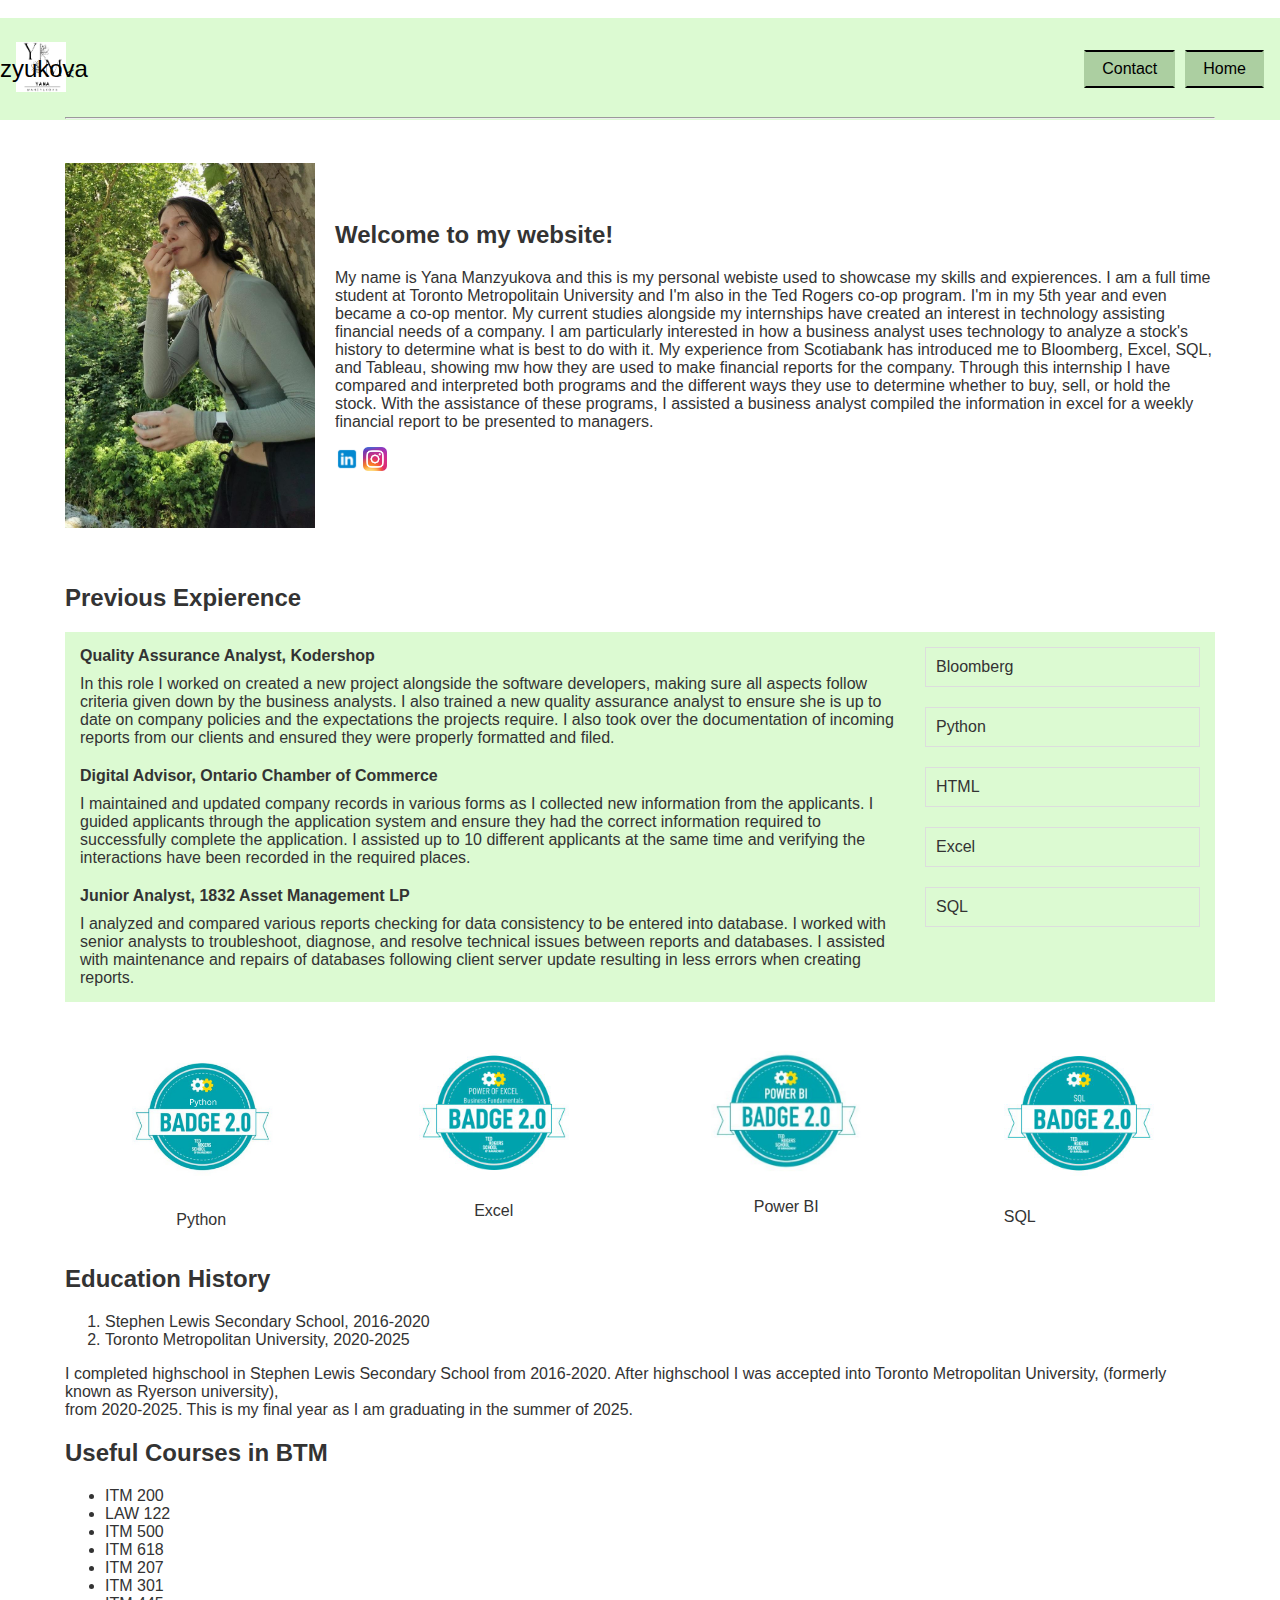
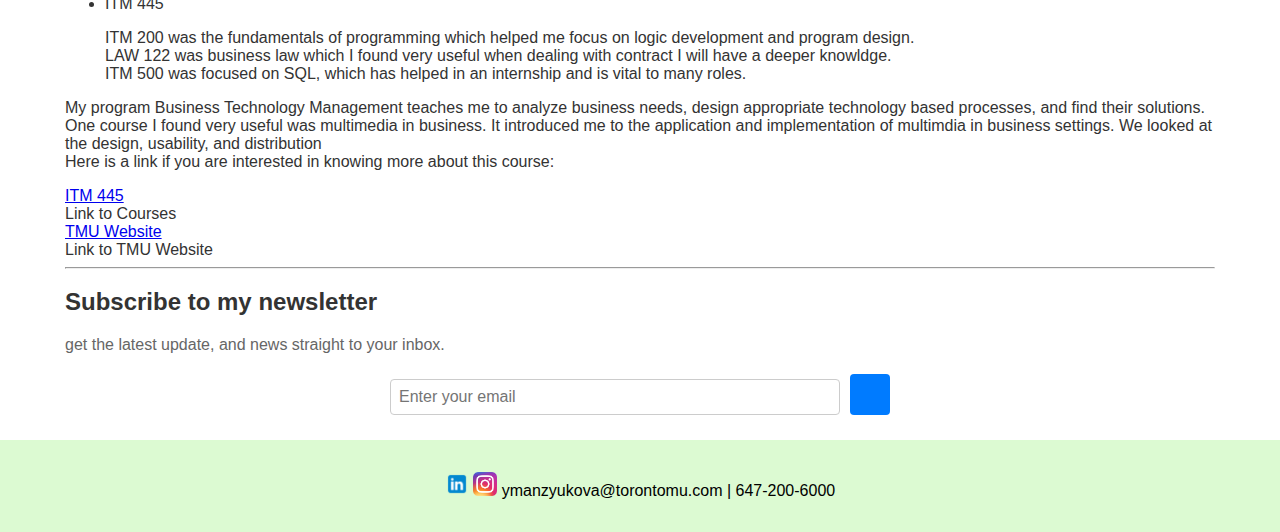
<file: index.html>
﻿<!DOCTYPE html>

<html lang="en" xmlns="http://www.w3.org/1999/xhtml">
<head>
    <meta charset="utf-8" />
    <meta name="viewport" contact="width=device-width, initial-scale=1.0">
    <title>Home</title>
    <link rel="stylesheet" href="style2.css">
    <script defer scr="form-handler.js"></script>
    <<meta name="description" content="Welcome to the portfolio of Yana Manzyukova, a skilled Business Analyst with expertise in SQL, HTML, Python, Excel. Explore my projects, skills, and experience.">
    <meta name="keywords" content="personal website, portfolio, yana manzyukova, web developer, designer, ">
    <meta name="author" content="Yana Manzyukova">
</head>
<body>
    <header>
        <div class="header-content">
            <a href="ym_logo.png" target="_blank" rel="noopener noreferrer" style="text-decoration: none;">
                <img src="ym_logo.png" alt="Logo" style="width:50px; height:50px;" />
            </a>
            <span class="header-text" style="font-size:24px;">Yana Manzyukova</span>
            <nav>
                <ul>
                    <li><a href="HTMLPage1.html">Contact</a></li>
                    <li><a href="index.html">Home</a></li>
                </ul>
            </nav>
        </div>
    </header>
    <br />
    <br />
    <br /> 
    <hr />
    <br />
    <br />
    <!--Part1 Image-->
    <div class="grid-container">
        <img src="this2.JPG" alt="Description" class="grid-image" />
        <div class="grid-text">
            <h2>Welcome to my website!</h2>
            <p>My name is Yana Manzyukova and this is my personal webiste used to showcase my skills and expierences. I am a full time student at Toronto Metropolitain University and I'm also in the Ted Rogers co-op program. I'm in my 5th year and even became a co-op mentor. My current studies alongside my internships have created an interest in technology assisting financial needs of a company. I am particularly interested in how a business analyst uses technology to analyze a stock's history to determine what is best to do with it. My experience from Scotiabank has introduced me to Bloomberg, Excel, SQL, and Tableau, showing mw how they are used to make financial reports for the company. Through this internship I have compared and interpreted both programs and the different ways they use to determine whether to buy, sell, or hold the stock. With the assistance of these programs, I assisted a business analyst compiled the information in excel for a weekly financial report to be presented to managers. </p>
            <p>
                <a href="https://www.linkedin.com/in/yana-manzyukova-b68437232/" target="_blank" rel="noopener noreferrer" style="text-decoration: none;">
                    <img src="linkedin-logo.png" alt="LinkedIn" style="width:24px; height:24px;" />
                </a>
                <a href="https://www.instagram.com/" target="_blank" rel="noopener noreferrer" style="text-decoration: none;">
                    <img src="instagram-logo.png" alt="Logo" style="width:24px; height:24px;" />
                </a>
                </p>
        </div>
    </div>
    <br />
    <br />
    <!--Part1 Text-->
    <h2>Previous Expierence</h2>
    <div class="container">
        <div class="main-content">
            <div class="box1">
                <div class="header">Quality Assurance Analyst, Kodershop</div>
                <div class="content1">In this role I worked on created a new project alongside the software developers, making sure all aspects follow criteria given down by the business analysts. I also trained a new quality assurance analyst to ensure she is up to date on company policies and the expectations the projects require. I also took over the documentation of incoming reports from our clients and ensured they were properly formatted and filed.</div>
            </div>
            <div class="box2">
                <div class="header">Digital Advisor, Ontario Chamber of Commerce</div>
                <div class="content">I maintained and updated company records in various forms as I collected new information from the applicants. I guided applicants through the application system and ensure they had the correct information required to successfully complete the application. I assisted up to 10 different applicants at the same time and verifying the interactions have been recorded in the required places.</div>
            </div>
            <div class="box3">
                <div class="header">Junior Analyst, 1832 Asset Management LP</div>
                <div class="content">I analyzed and compared various reports checking for data consistency to be entered into database. I worked with senior analysts to troubleshoot, diagnose, and resolve technical issues between reports and databases. I assisted with maintenance and repairs of databases following client server update resulting in less errors when creating reports.</div>
            </div>
        </div>

        <div class="sidebar">
            <div class="sidebar-item">Bloomberg</div>
            <div class="sidebar-item">Python</div>
            <div class="sidebar-item">HTML</div>
            <div class="sidebar-item">Excel</div>
            <div class="sidebar-item">SQL</div>
        </div>
    </div>
    <br />
    <br />
    <!--Part2-->
    <!--make the text align in the center-->
    <div class="gallery">
        <div class="gallery-item">
            <img src="python.png" alt="Python" class="image" />
            <p class="caption">Python</p>
        </div>
        <div class="gallery-item">
            <img src="excel.jpg" alt="Excel" class="image" />
            <p class="caption">Excel</p>
        </div>
        <div class="gallery-item">
            <img src="power_bi.jpg" alt="Power BI" class="image" />
            <p class="caption">Power BI</p>
        </div>
        <div class="gallery-item">
            <img src="sql.jpg" alt="SQL" class="image" />
            <p class="SQL">SQL</p>
        </div>
    </div>
    <!--Part3-->
    <h2>Education History</h2>
    <ol>
        <li>Stephen Lewis Secondary School, 2016-2020</li>
        <li>Toronto Metropolitan University, 2020-2025</li>
    </ol>
    <p>I completed highschool in Stephen Lewis Secondary School from 2016-2020. After highschool I was accepted into Toronto Metropolitan University, (formerly known as Ryerson university),<br /> from 2020-2025. This is my final year as I am graduating in the summer of 2025.</p>
    <h2>Useful Courses in BTM</h2>
    <ul>
        <li>ITM 200</li>
        <li>LAW 122</li>
        <li>ITM 500</li>
        <li>ITM 618</li>
        <li>ITM 207</li>
        <li>ITM 301</li>
        <li>ITM 445</li>
    </ul>
    <blockquote>ITM 200 was the fundamentals of programming which helped me focus on logic development and program design.<br />LAW 122 was business law which I found very useful when dealing with contract I will have a deeper knowldge.<br />ITM 500 was focused on SQL, which has helped in an internship and is vital to many roles.</blockquote>
    <p>
        My program Business Technology Management teaches me to analyze business needs, design appropriate technology based processes, and find their solutions.<br />One course I found very useful was multimedia in business. It introduced me to the application and implementation of multimdia in business settings. We looked at the design, usability, and distribution
        <br />Here is a link if you are interested in knowing more about this course:
    <p>

        <div class="link-container">
            <div class="linkrow">
                <div class="link-item">
                    <a href="https://www.torontomu.ca/calendar/2024-2025/courses/information-technology-management/ITM/445/">ITM 445</a>
                </div>
                <div class="link-item">Link to Courses</div>
            </div>
            <div class="linkrow">
                <div class="link-item">
                    <a href="https://www.torontomu.ca/">TMU Website</a>
                </div>
                <div class="link-item">Link to TMU Website</div>
            </div>
        </div>

        <hr />
      </p>
    <section class="subscription-section">
        <h2>Subscribe to my newsletter</h2>
        <p>get the latest update, and news straight to your inbox.</p>
        <form action="your-server-endpoint" method="post" class="subscription-form">
            <input type="email" name="email" placeholder="Enter your email" required class="email-input" />
            <button type="submit" class="subscription-button" aria-label="Enter your email address to subscribe"></button>
        </form>
    </section>
    <br />
    <br />
    <br />
    <br />
    <br />
    <!--footer-->
    <footer>
        <p>
            <a href="https://www.linkedin.com/in/yana-manzyukova-b68437232/" target="_blank" rel="noopener noreferrer" style="text-decoration: none;">
                <img src="linkedin-logo.png" alt="LinkedIn" style="width:24px; height:24px;" />
            </a>
            <a href="https://www.instagram.com/" target="_blank" rel="noopener noreferrer" style="text-decoration: none;">
                <img src="instagram-logo.png" alt="Logo" style="width:24px; height:24px;" />
            </a>
            ymanzyukova@torontomu.com | 647-200-6000
        </p>
    </footer>
</body>
</html>
</file>
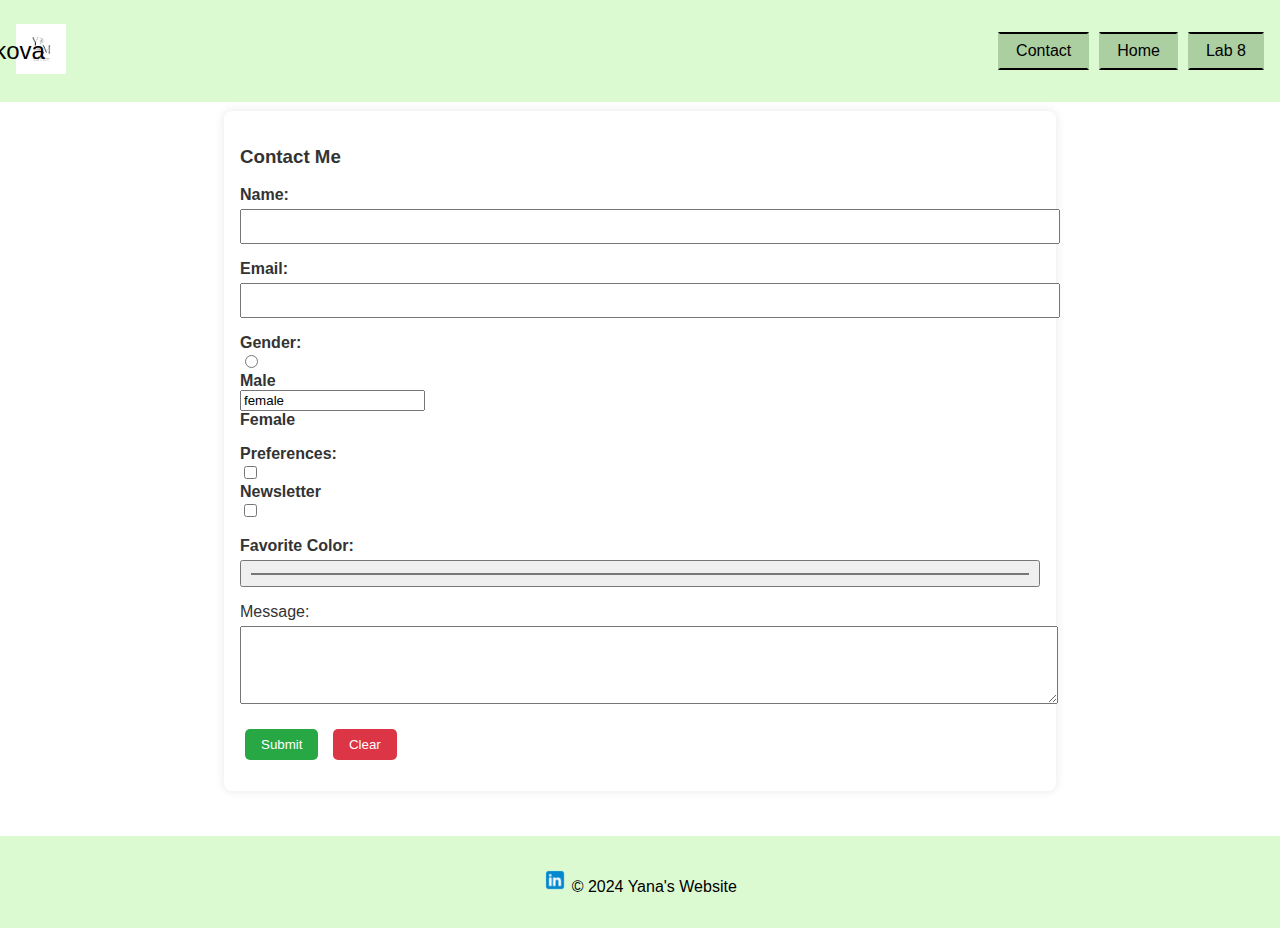
<file: HTMLPage1.html>
﻿<!DOCTYPE html>

<html lang="en" xmlns="http://www.w3.org/1999/xhtml">
<head>
    <meta charset="utf-8" />
    <meta name="viewport" contact="width=device-width, initial-scale=1.0">
    <title>Contact Form</title>
    <link rel="stylesheet" href="style2.css">
    <script defer scr="form-handler.js"></script>
</head>
<body>


    <!--navigation bar-->
    <header>
        <div class="header-content">
            <a href="Y (1).png" target="_blank" rel="noopener noreferrer" style="text-decoration: none;">
                <img src="Y (1).png" alt="Logo" style="width:50px; height:50px;" />
            </a>
            <span class="header-text" style="font-size:24px;">Yana Manzyukova</span>
            <nav>
                <ul>
                    <li><a href="HTMLPage1.html">Contact</a></li>
                    <li><a href="index.html">Home</a></li>
                    <li><a href="lab8.html">Lab 8</a></li>
                </ul>
            </nav>
        </div>
    </header>
    <br />
    <br />
    <br />

    <!--contact form-->
    <main>
        <section id="contact">
            <h3>Contact Me</h3>
            <form id="contactForm">
                <p>
                    <label for="name">Name:</label>
                    <input type="text" id="name" required>
                </p>
                <p>
                    <label for="email">Email:</label>
                    <input type="email" id="email" required>
                </p>
                <p>
                    <label for="gender">Gender:</label>
                    <input type="radio" id="male" name="gender" value="male">
                    <label for="male">Male</label>
                    <input form="radio" id="female" name="gender" value="female">
                    <label for="female">Female</label>
                </p>
                <p>
                    <label for="preferences">Preferences:</label>
                    <input type="checkbox" id="newsletter" name="preferences" value="newsletter">
                    <label for="newsletter">Newsletter</label>
                    <input type="checkbox" id="updates" name="preferences" value="updates">
                    <label for="updates"></label>
                </p>
                <p>
                    <label for="favColor">Favorite Color:</label>
                    <input type="color" id="favColor">
                </p>
                <p>
                    <lable for="message">Message:</lable>
                    <textarea id="message" rows="4" cols="30"></textarea>
                </p>
                <p>
                    <input type="submit" value="Submit">
                    <input type="reset" id="clear" value="Clear">
                </p>
            </form>
        </section>
    </main>
    <br />
    <br />
    <br />
    <br />
    <br />


    <!--footer-->
    <footer>
        <p>
            <a href="https://www.linkedin.com/in/yana-manzyukova-b68437232/" target="_blank" rel="noopener noreferrer" style="text-decoration: none;">
                <img src="linkedin-logo.png" alt="LinkedIn" style="width:24px; height:24px;" />
            </a>
            &copy; 2024 Yana's Website
        </p>
    </footer>
</body>
</html>
</file>
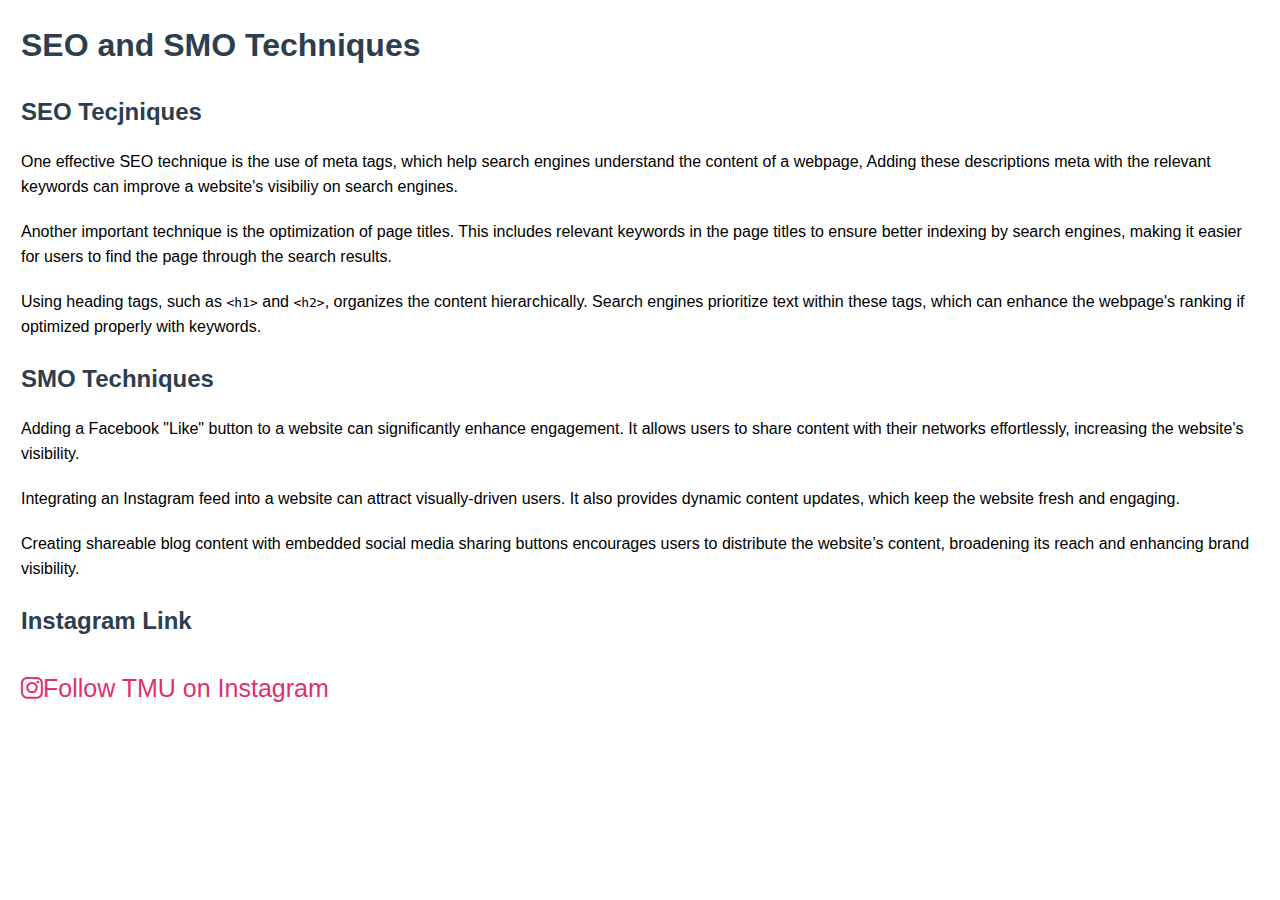
<file: index2.html>
﻿<!DOCTYPE html>

<html lang="en" xmlns="http://www.w3.org/1999/xhtml">
<head>
    <meta charset="utf-8" />
    <title>SEO and SMO Lab</title>
    <meta name="description" content="SEO and SMO lab webpage with educational content and an Instagram link" />
    <meta name="keywords" content="SEO, SMO, Search Engine Optimization, Social Media Optimization, Web Design" />
    <meta name="author" content="Yana Manzyukova" />
    <meta name="viewport" content="width=device-width, initial-scale=1.0" />
    <link rel="stylesheet" href="https://cdnjs.cloudflare.com/ajax/libs/font-awesome/6.5.1/css/all.min.css" />
    <style>
        body{font-family:Arial, sans-serif;
             margin:21px;
             line-height:1.56;
        }
        h1,h2{
            color:#2c3e50;
        }
        p{
            margin-bottom:20px;
        }
        .instagram-link{
            margin-top:30px;
        }
        .instagram-link a{
            text-decoration:none;
            font-size:25px;
            color:#e1306c;
        }
        .instagram-link a:hover{
            color:#c13584;
        }

    </style>
</head>
<body>
    <h1>SEO and SMO Techniques</h1>
    <h2>SEO Tecjniques</h2>
    <p>
        One effective SEO technique is the use of meta tags, which help search engines understand the content of a webpage, Adding these descriptions meta with the relevant keywords can improve a website's visibiliy on search engines.
    </p>
    <p>
        Another important technique is the optimization of page titles. This includes relevant keywords in the page titles to ensure better indexing by search engines, making it easier for users to find the page through the search results.
    </p>
    <p>
        Using heading tags, such as <code>&lt;h1&gt;</code> and <code>&lt;h2&gt;</code>, organizes the content hierarchically. Search engines prioritize text within these tags, which can enhance the webpage's ranking if optimized properly with keywords.
    </p>
    <h2>SMO Techniques</h2>
    <p>
        Adding a Facebook "Like" button to a website can significantly enhance engagement. It allows users to share content with their networks effortlessly, increasing the website's visibility.
    </p>
    <p>
        Integrating an Instagram feed into a website can attract visually-driven users. It also provides dynamic content updates, which keep the website fresh and engaging.
    </p>
    <p>
        Creating shareable blog content with embedded social media sharing buttons encourages users to distribute the website’s content, broadening its reach and enhancing brand visibility.
    </p>
    <h2>Instagram Link</h2>
    <div class="instagram-link">
        <a href="https://www.instagram.com/torontomet/?hl=en" target="_blank" title="Visit TMU's Instagram">
            <i class="fab fa-instagram"></i>Follow TMU on Instagram
        </a>
    </div>
</body>
</html>
</file>
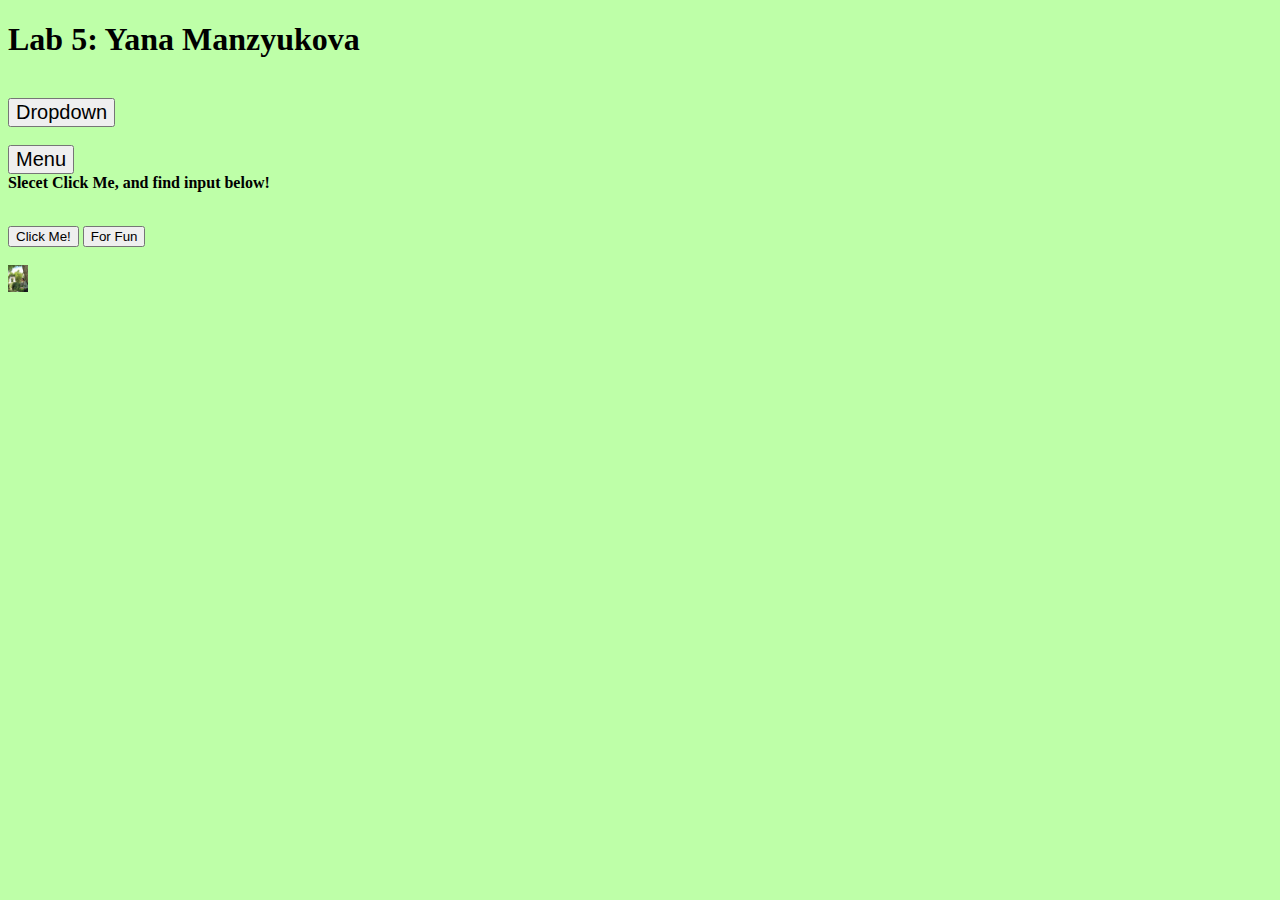
<file: lab5.html>
﻿<!DOCTYPE html>
<!--<script src="Script2.js"></script>-->

<html lang="en" xmlns="http://www.w3.org/1999/xhtml">
<head>
    <meta charset="utf-8" />
    <link rel="stylesheet" href="style.css">
    <title>Home</title>
</head>
<body>
    <h1>Lab 5: Yana Manzyukova</h1>
    <br />

    <div id="dropdown">
    <button onclick="myFunction()" class="dropbtn">Dropdown</button>
        <div id="myDropdown" class="dropdown-content">
            <a href="Lab3.html">Page1</a>
            <a href="https://www.torontomu.ca/" target="_blank">Page2</a>
            <a href="https://www.google.com/search?q=linked+in&rlz=1C1ONGR_enCA1123CA1123&oq=linked+in&gs_lcrp=EgZjaHJvbWUyBggAEEUYOTIPCAEQLhgKGMcBGNEDGIAEMg8IAhAuGAoYxwEY0QMYgAQyCQgDEAAYChiABDIJCAQQABgKGIAEMgkIBRAAGAoYgAQyCQgGEAAYChiABDIGCAcQBRhA0gEIMTUwOWowajeoAgCwAgA&sourceid=chrome&ie=UTF-8">Page3</a>
        </div>
    </div>
    <br />
    <div id="Menu">
        <button onclick="myMenu" class="dropbtn">Menu</button>
    </div>

    <b>Slecet Click Me, and find input below!</b>
    <p id="myInput"></p>
    <br />

    <button onclick="firsteventhandler()">Click Me!</button>
    <button onclick="secondeventhandler()">For Fun</button>
    <br />
    <br />

    <img src="this.jpg" alt="My Image" id="myImage" style="width:20px" onclick="imgClick();" >

</body>
</html>
</file>
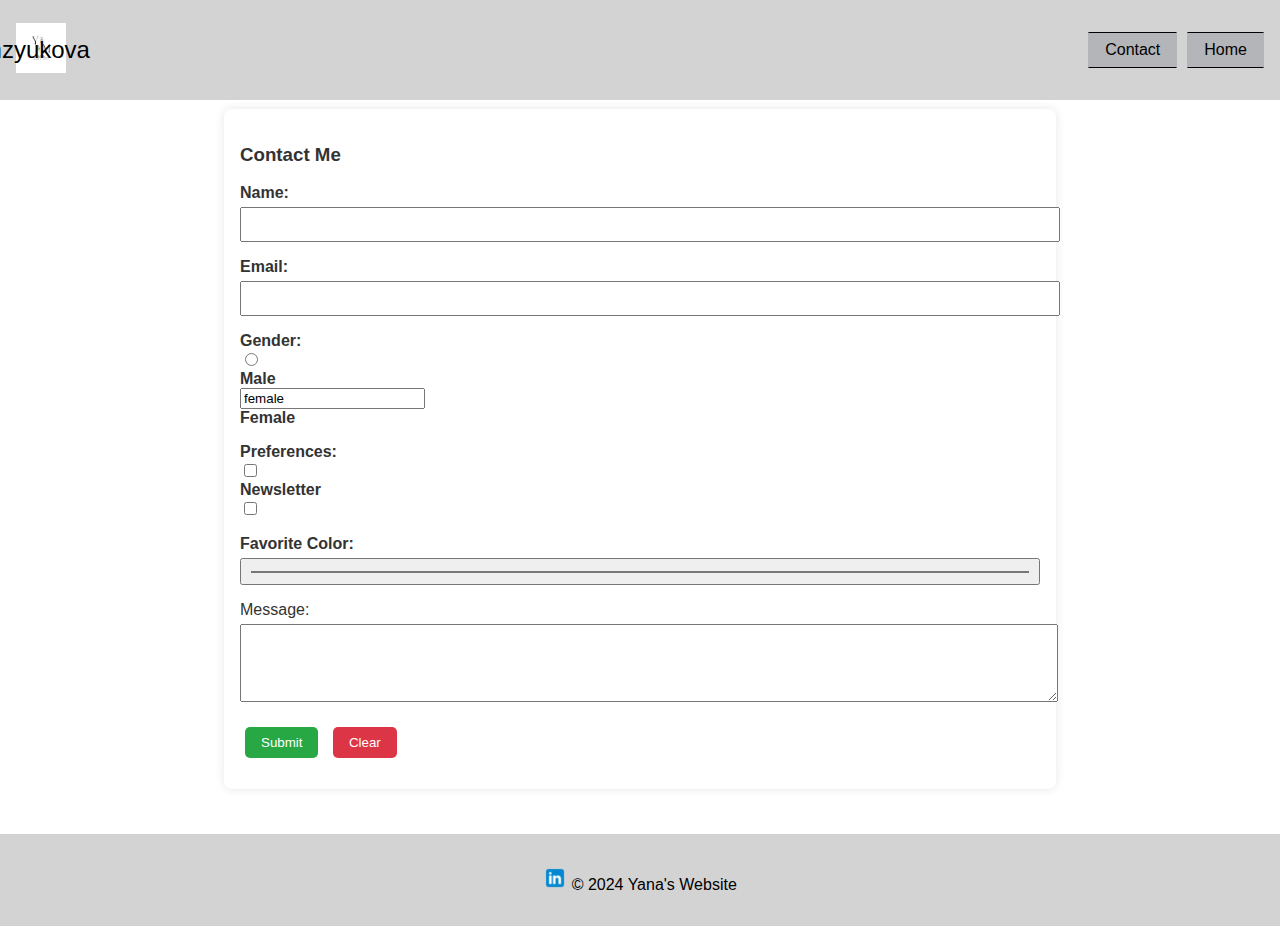
<file: Solution2/HTMLPage1.html>
﻿<!DOCTYPE html>

<html lang="en" xmlns="http://www.w3.org/1999/xhtml">
<head>
    <meta charset="utf-8" />
    <meta name="viewport" contact="width=device-width, initial-scale=1.0">
    <title>Contact Form</title>
    <link rel="stylesheet" href="style2.css">
    <script defer scr="form-handler.js"></script>
</head>
<body>


    <!--navigation bar-->
    <header>
        <div class="header-content">
            <a href="Y (1).png" target="_blank" rel="noopener noreferrer" style="text-decoration: none;">
                <img src="Y (1).png" alt="Logo" style="width:50px; height:50px;" />
            </a>
            <span class="header-text" style="font-size:24px;">Yana Manzyukova</span>
            <nav>
                <ul>
                    <li><a href="HTMLPage1.html">Contact</a></li>
                    <li><a href="Lab3.html">Home</a></li>
                </ul>
            </nav>
        </div>
    </header>
    <br />
    <br />
    <br />

    <!--contact form-->
    <main>
        <section id="contact">
            <h3>Contact Me</h3>
            <form id="contactForm">
                <p>
                    <label for="name">Name:</label>
                    <input type="text" id="name" required>
                </p>
                <p>
                    <label for="email">Email:</label>
                    <input type="email" id="email" required>
                </p>
                <p>
                    <label for="gender">Gender:</label>
                    <input type="radio" id="male" name="gender" value="male">
                    <label for="male">Male</label>
                    <input form="radio" id="female" name="gender" value="female">
                    <label for="female">Female</label>
                </p>
                <p>
                    <label for="preferences">Preferences:</label>
                    <input type="checkbox" id="newsletter" name="preferences" value="newsletter">
                    <label for="newsletter">Newsletter</label>
                    <input type="checkbox" id="updates" name="preferences" value="updates">
                    <label for="updates"></label>
                </p>
                <p>
                    <label for="favColor">Favorite Color:</label>
                    <input type="color" id="favColor">
                </p>
                <p>
                    <lable for="message">Message:</lable>
                    <textarea id="message" rows="4" cols="30"></textarea>
                </p>
                <p>
                    <input type="submit" value="Submit">
                    <input type="reset" id="clear" value="Clear">
                </p>
            </form>
        </section>
    </main>
    <br />
    <br />
    <br />
    <br />
    <br />


    <!--footer-->
    <footer>
        <p>
            <a href="https://www.linkedin.com/in/yana-manzyukova-b68437232/" target="_blank" rel="noopener noreferrer" style="text-decoration: none;">
                <img src="linkedin-logo.png" alt="LinkedIn" style="width:24px; height:24px;" />
            </a>
            &copy; 2024 Yana's Website
        </p>
    </footer>
</body>
</html>
</file>
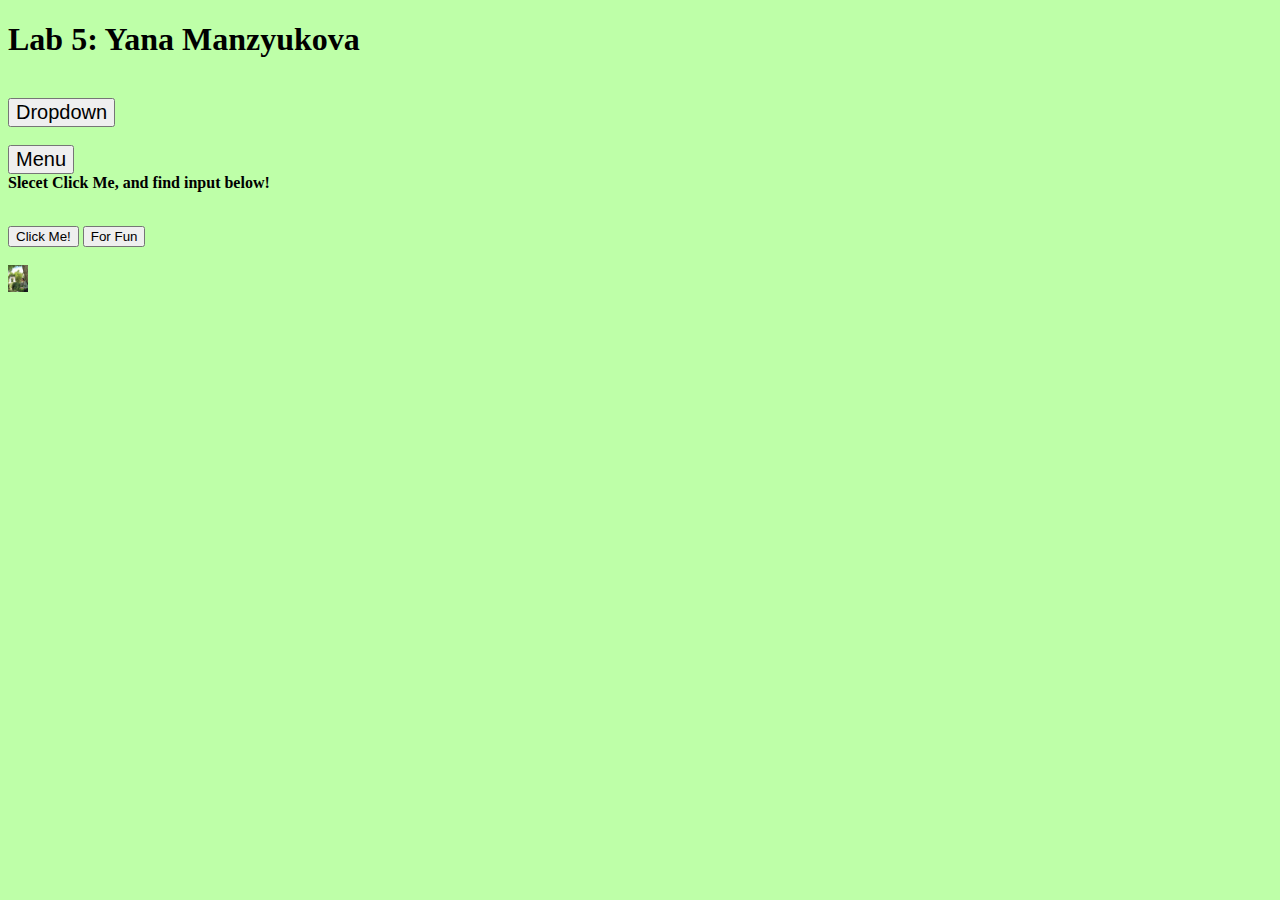
<file: Solution2/lab5.html>
﻿<!DOCTYPE html>
<!--<script src="Script2.js"></script>-->

<html lang="en" xmlns="http://www.w3.org/1999/xhtml">
<head>
    <meta charset="utf-8" />
    <link rel="stylesheet" href="style.css">
    <title>Home</title>
</head>
<body>
    <h1>Lab 5: Yana Manzyukova</h1>
    <br />

    <div id="dropdown">
    <button onclick="myFunction()" class="dropbtn">Dropdown</button>
        <div id="myDropdown" class="dropdown-content">
            <a href="Lab3.html">Page1</a>
            <a href="https://www.torontomu.ca/" target="_blank">Page2</a>
            <a href="https://www.google.com/search?q=linked+in&rlz=1C1ONGR_enCA1123CA1123&oq=linked+in&gs_lcrp=EgZjaHJvbWUyBggAEEUYOTIPCAEQLhgKGMcBGNEDGIAEMg8IAhAuGAoYxwEY0QMYgAQyCQgDEAAYChiABDIJCAQQABgKGIAEMgkIBRAAGAoYgAQyCQgGEAAYChiABDIGCAcQBRhA0gEIMTUwOWowajeoAgCwAgA&sourceid=chrome&ie=UTF-8">Page3</a>
        </div>
    </div>
    <br />
    <div id="Menu">
        <button onclick="myMenu" class="dropbtn">Menu</button>
    </div>

    <b>Slecet Click Me, and find input below!</b>
    <p id="myInput"></p>
    <br />

    <button onclick="firsteventhandler()">Click Me!</button>
    <button onclick="secondeventhandler()">For Fun</button>
    <br />
    <br />

    <img src="this.jpg" alt="My Image" id="myImage" style="width:20px" onclick="imgClick();" >

</body>
</html>
</file>
<file: style2.css>
/* Basic styling for layout and colors */
body {
	font-family: Arial, sans-serif;
	color: #333;
	margin: 65px;
	padding: 0;
}
/*header and footer*/
header, footer {
	background-color: #dcfad2;
	color: black;
	text-align: center;
	padding: 1rem;
	margin: -65px;
}

.header-content{
	display:flex;
	align-items:center;
	justify-content:space-between;
}

.header-text {
	margin-left: -1170px;
	font-size: 24px;
}
/*navigation elements*/
nav ul {
	list-style-type: none;
	padding: 0;
	display: flex;
	gap: 10px;
}

	nav ul li {
		display: inline;
	}

		nav ul li a {
			display: inline-block;
			padding: 8px 16px;
			color: black;
			background-color: #accfa1;
			text-decoration: none;
			border: 2px solid transparent;
			border-block-color: black;
			transition: background-color 0.3s, border-color 0.3s;
		}
/*Part1*/
.grid-container {
	display: grid;
	grid-template-columns: auto 1fr;
	gap: 20px;
	align-items: center;
}

.grid-image {
	width: 250px;
	height: auto;
}

.grid-text {
	max-width: 1000px;
}
/*Part2*/
.container {
	display: grid;
	grid-template-columns: 3fr 1fr;
	background-color: #dcfad2;
	padding: 15px;
	gap: 20px;
}
.main-content{
	display:flex;
	flex-direction: column;
	gap:20px;
}
.box{
	padding:10px;
	border:1px solid #ddd;
}
.header{
	font-weight:bold;
	margin-bottom:10px;
}
.sidebar{
	display:flex;
	flex-direction:column;
	gap:20px;
}
.sidebar-item{
	padding:10px;
	border:1px solid #ddd;
}

/*Part3*/
.gallery{
	display:flex;
	justify-content:space-around;
	flex-wrap:wrap;
	gap:20px;
}
.gallery.item{
	text-align:center;
	display: flex;
	flex-direction: column;
	align-items: center;
}
.image{
	width:150px;
	height:auto;
}
.caption{
	margin-top:10px;
	text-align: center;
}

/*subscription*/
.subsription-section {
	background-color: #dcfad2;
	padding: 40px 20px;
	text-align: center;
	border-radius: 8px;
	max-width: 600px;
	margin: 0 auto;
	box-shadow: 0px 4px 8px rgba(0,0,0,0.1);
}
.subscription-selection h2{
	font-size:24px;
	margin-bottom:10px;
}
.subscription-section p{
	font-size:16px;
	color:#666;
	margin-bottom:20px;
}
.subscription-form{
	display:flex;
	flex-direction:row;
	justify-content:center;
	gap:10px;
	max-width:500px;
	margin:0 auto;
}
.email-input{
	padding:10px;
	font-size:16px;
	border:1px solid#ccc;
	border-radius:4px;
	width:70%;
	outline:none;
}
.email-input:focus {
	border-color: #007bff;
}
.subscription-button{
	padding:10px 20px;
	font-size:16px;
	color:white;
	background-color:#007bff;
	border:none;
	border-radius:4px;
	cursor:pointer;
	transition:background-color 0.3s ease;
}
.subscription-button:hover{
	background-color:#0056b3;
}

main {
	max-width: 800px;
	margin: 20px auto;
	padding: 1rem;
	background-color: white;
	border-radius: 8px;
	box-shadow: 0px 0px 10px rgba(0, 0, 0, 0.1);
}

form p {
	margin-bottom: 10px;
}

label {
	display: block;
	font-weight: bold;
}

input[type="text"],
input[type="email"],
textarea,
input[type="color"] {
	width: 100%;
	padding: 0.5rem;
	margin-top: 5px;
}

input[type="submit"], input[type="reset"] {
	padding: 0.5rem 1rem;
	margin: 5px;
	border: none;
	border-radius: 5px;
	cursor: pointer;
}

input[type="submit"] {
	background-color: #28a745;
	color: white;
}

input[type="reset"] {
	background-color: #dc3545;
	color: white;
}
</file>
<file: style.css>
/*Dropdown Button*/
.dropbtn{
	font-size: 20px;}

.dropdown{
	position:relative;
    float:right;
	display:inline-block;}

.dropdown-content {
	display: none;
	position: absolute;
	background-color: #eaf7e1;
	min-width:200px;
}

.dropdown-content a{
	display:block;
}

.dropdown-content a:hover {background-color: #f1f1f1}

.show {display:block;}

body {
	window .addEventListener("load", function () { changeBackground('#beffa8') });
	background: #beffa8;
}
</file>
<file: Solution2/style2.css>
/* Basic styling for layout and colors */
body {
	font-family: Arial, sans-serif;
	background-color: white;
	color: #333;
	margin: 65px;
	padding: 0;
}
/*header and footer*/
header, footer {
	background-color: lightgray;
	color: black;
	text-align: center;
	padding: 1rem;
	margin:-65px;
}

.header-content{
	display:flex;
	align-items:center;
	justify-content:space-between;
}

.header-text {
	margin-left: -1170px;
	font-size: 24px;
}
/*navigation elements*/
nav ul {
	list-style-type: none;
	padding: 0;
	display: flex;
	gap: 10px;
}

	nav ul li {
		display: inline;
	}

		nav ul li a {
			display: inline-block;
			padding: 8px 16px;
			color: black;
			background-color: #b4b5b8;
			text-decoration: none;
			border: 1px solid transparent;
			border-block-color: black;
			transition: background-color 0.3s, border-color 0.3s;
		}
/*Part1*/
.grid-container {
	display: grid;
	grid-template-columns: auto 1fr;
	gap: 20px;
	align-items: center;
}

.grid-image {
	width: 250px;
	height: auto;
}

.grid-text {
	max-width: 1000px;
}
/*Part2*/
.container{
	display:grid;
	grid-template-columns:3fr 1fr;
	gap:20px;
}
.main-content{
	display:flex;
	flex-direction: column;
	gap:20px;
}
.box{
	padding:10px;
	border:1px solid #ddd;
}
.header{
	font-weight:bold;
	margin-bottom:10px;
}
.sidebar{
	display:flex;
	flex-direction:column;
	gap:20px;
}
.sidebar-item{
	padding:10px;
	border:1px solid #ddd;
}

/*Part3*/
.gallery{
	display:flex;
	justify-content:space-around;
	flex-wrap:wrap;
	gap:20px;
}
.gallery.item{
	text-align:center;
}
.image{
	width:150px;
	height:auto;
}
.caption{
	margin-top:10px;
}

/*subscription*/
.subsription-section {
	background-color: #f3f3f3;
	padding:40px 20px;
	text-align:center;
	border-radius:8px;
	max-width:600px;
	margin: 0 auto;
	box-shadow:0px 4px 8px rgba(0,0,0,0.1);
}
.subscription-selection h2{
	font-size:24px;
	margin-bottom:10px;
}
.subscription-section p{
	font-size:16px;
	color:#666;
	margin-bottom:20px;
}
.subscription-form{
	display:flex;
	flex-direction:row;
	justify-content:center;
	gap:10px;
	max-width:500px;
	margin:0 auto;
}
.email-input{
	padding:10px;
	font-size:16px;
	border:1px solid#ccc;
	border-radius:4px;
	width:70%;
	outline:none;
}
.email-input:focus {
	border-color: #007bff;
}
.subscription-button{
	padding:10px 20px;
	font-size:16px;
	color:white;
	background-color:#007bff;
	border:none;
	border-radius:4px;
	cursor:pointer;
	transition:background-color 0.3s ease;
}
.subscription-button:hover{
	background-color:#0056b3;
}

main {
	max-width: 800px;
	margin: 20px auto;
	padding: 1rem;
	background-color: white;
	border-radius: 8px;
	box-shadow: 0px 0px 10px rgba(0, 0, 0, 0.1);
}

form p {
	margin-bottom: 10px;
}

label {
	display: block;
	font-weight: bold;
}

input[type="text"],
input[type="email"],
textarea,
input[type="color"] {
	width: 100%;
	padding: 0.5rem;
	margin-top: 5px;
}

input[type="submit"], input[type="reset"] {
	padding: 0.5rem 1rem;
	margin: 5px;
	border: none;
	border-radius: 5px;
	cursor: pointer;
}

input[type="submit"] {
	background-color: #28a745;
	color: white;
}

input[type="reset"] {
	background-color: #dc3545;
	color: white;
}
</file>
<file: Solution2/style.css>
/*Dropdown Button*/
.dropbtn{
	font-size: 20px;}

.dropdown{
	position:relative;
    float:right;
	display:inline-block;}

.dropdown-content {
	display: none;
	position: absolute;
	background-color: #eaf7e1;
	min-width:200px;
}

.dropdown-content a{
	display:block;
}

.dropdown-content a:hover {background-color: #f1f1f1}

.show {display:block;}

body {
	window .addEventListener("load", function () { changeBackground('#beffa8') });
	background: #beffa8;
}
</file>
